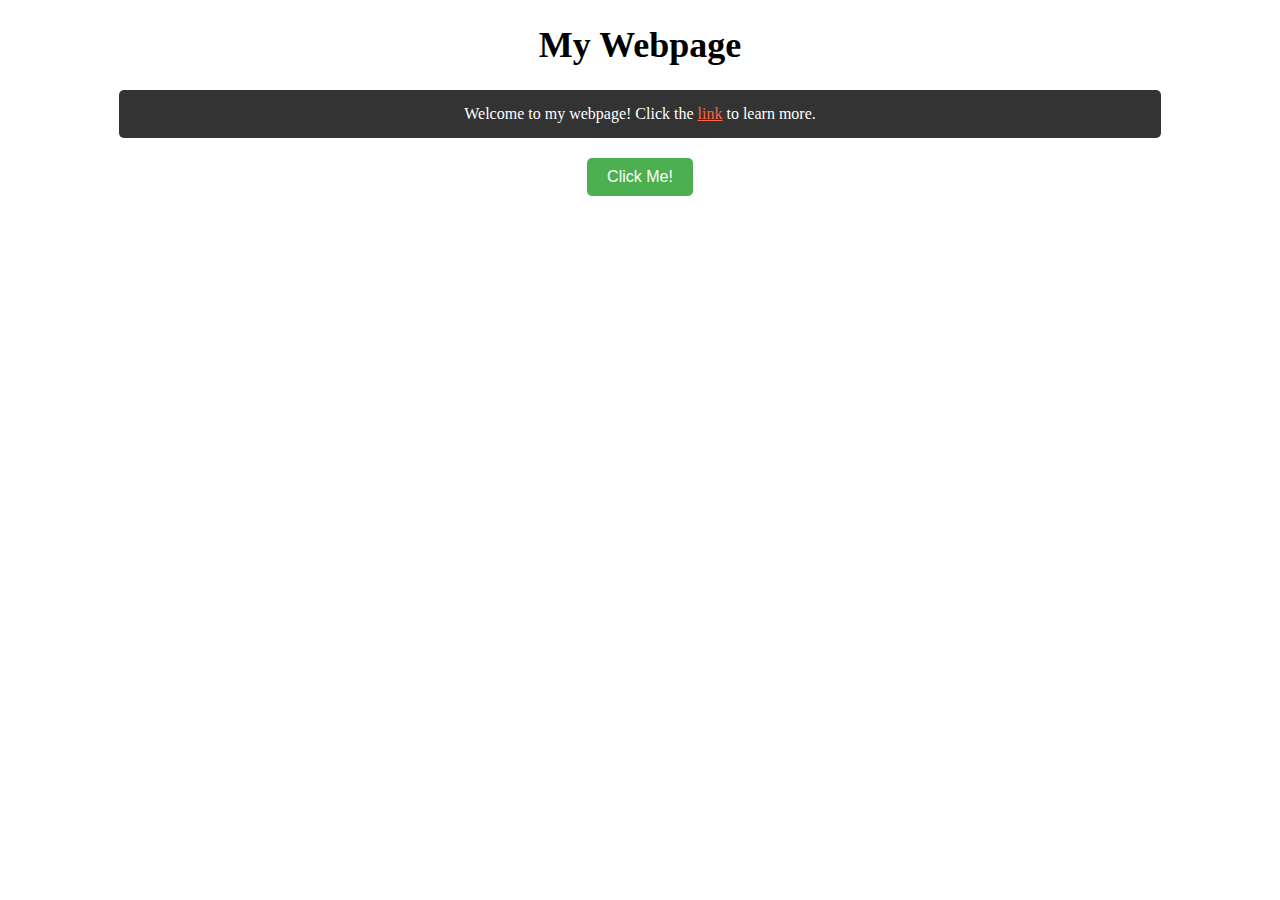
<file: index.html>
﻿<!DOCTYPE html>

<html lang="en" xmlns="http://www.w3.org/1999/xhtml">
<head>
    <meta charset="utf-8" />
    <link rel="stylesheet" href="styles.css">
    <title></title>
</head>
<body>
    <div>
        <h1>My Webpage</h1>
    </div>

    <p>Welcome to my webpage! Click the <a id="my-link" href="https://www.example.com">link</a> to learn more.</p>

    <button id="my-button">Click Me!</button>

    <script src="dom.js"></script>
</body>
</html>
</file>
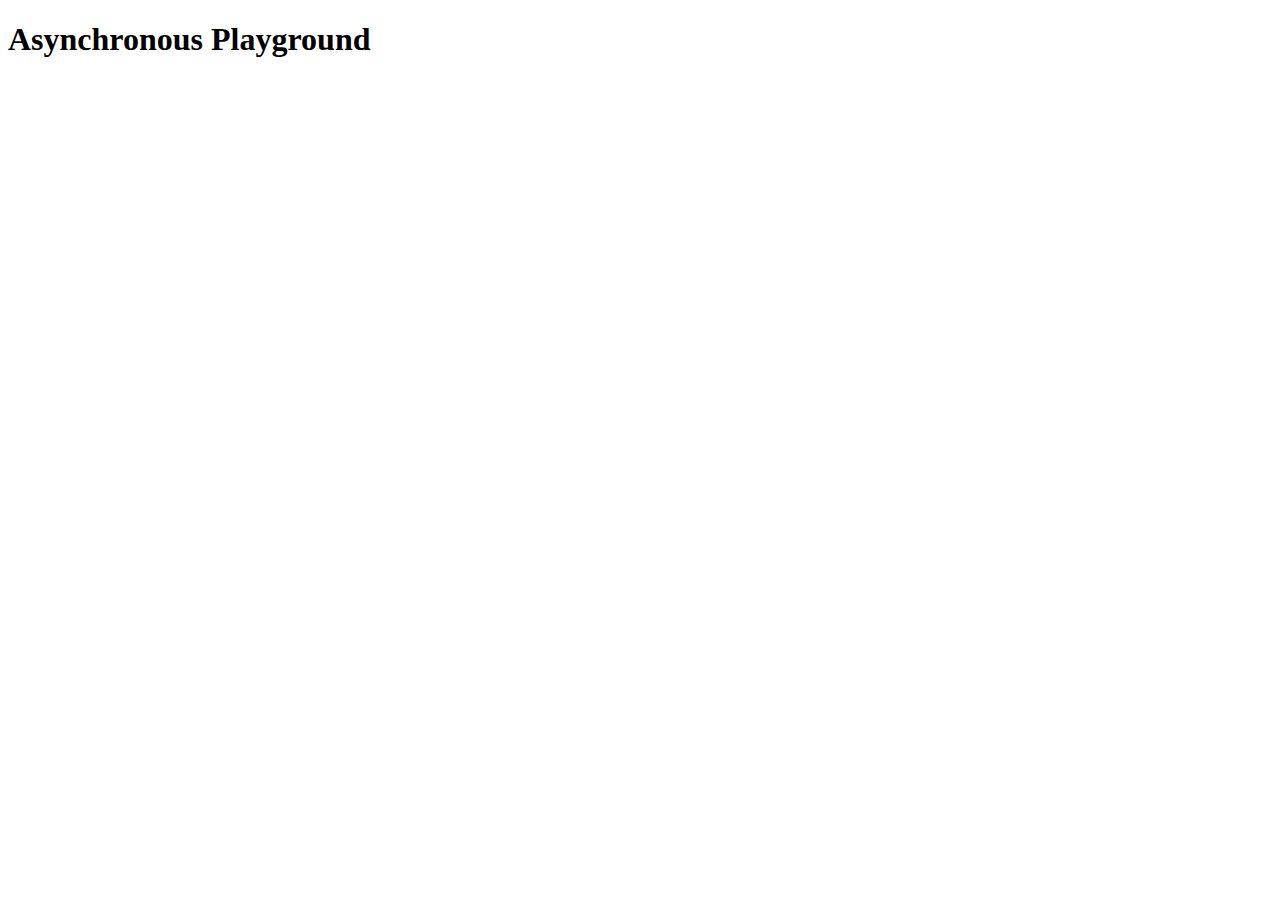
<file: Lab 3/async-lab/index.html>
﻿<!DOCTYPE html>

<html lang="en" xmlns="http://www.w3.org/1999/xhtml">
<head>
    <meta charset="utf-8" />
    <title></title>
</head>
<body>
    <div>
        <h1>Asynchronous Playground</h1>
    </div>
    
    <script src="app.js"></script>
</body>
</html>
</file>
<file: styles.css>
﻿body
{
}
/* Center-align the main heading and set its font size */
h1 {
    text-align: center;
    font-size: 36px;
}

/* Style the paragraph with a background color and text color */
p {
    background-color: #333;
    color: white;
    padding: 15px;
    margin: 20px auto;
    width: 80%;
    text-align: center;
    border-radius: 5px;
}

/* Style the link with an underline and a custom color */
a {
    color: #ff6347;
    text-decoration: underline;
}

/* Style the button with padding and margin */
button {
    display: block;
    margin: 20px auto;
    padding: 10px 20px;
    font-size: 16px;
    cursor: pointer;
    border-radius: 5px;
    border: none;
    background-color: #4CAF50;
    color: white;
}
</file>
